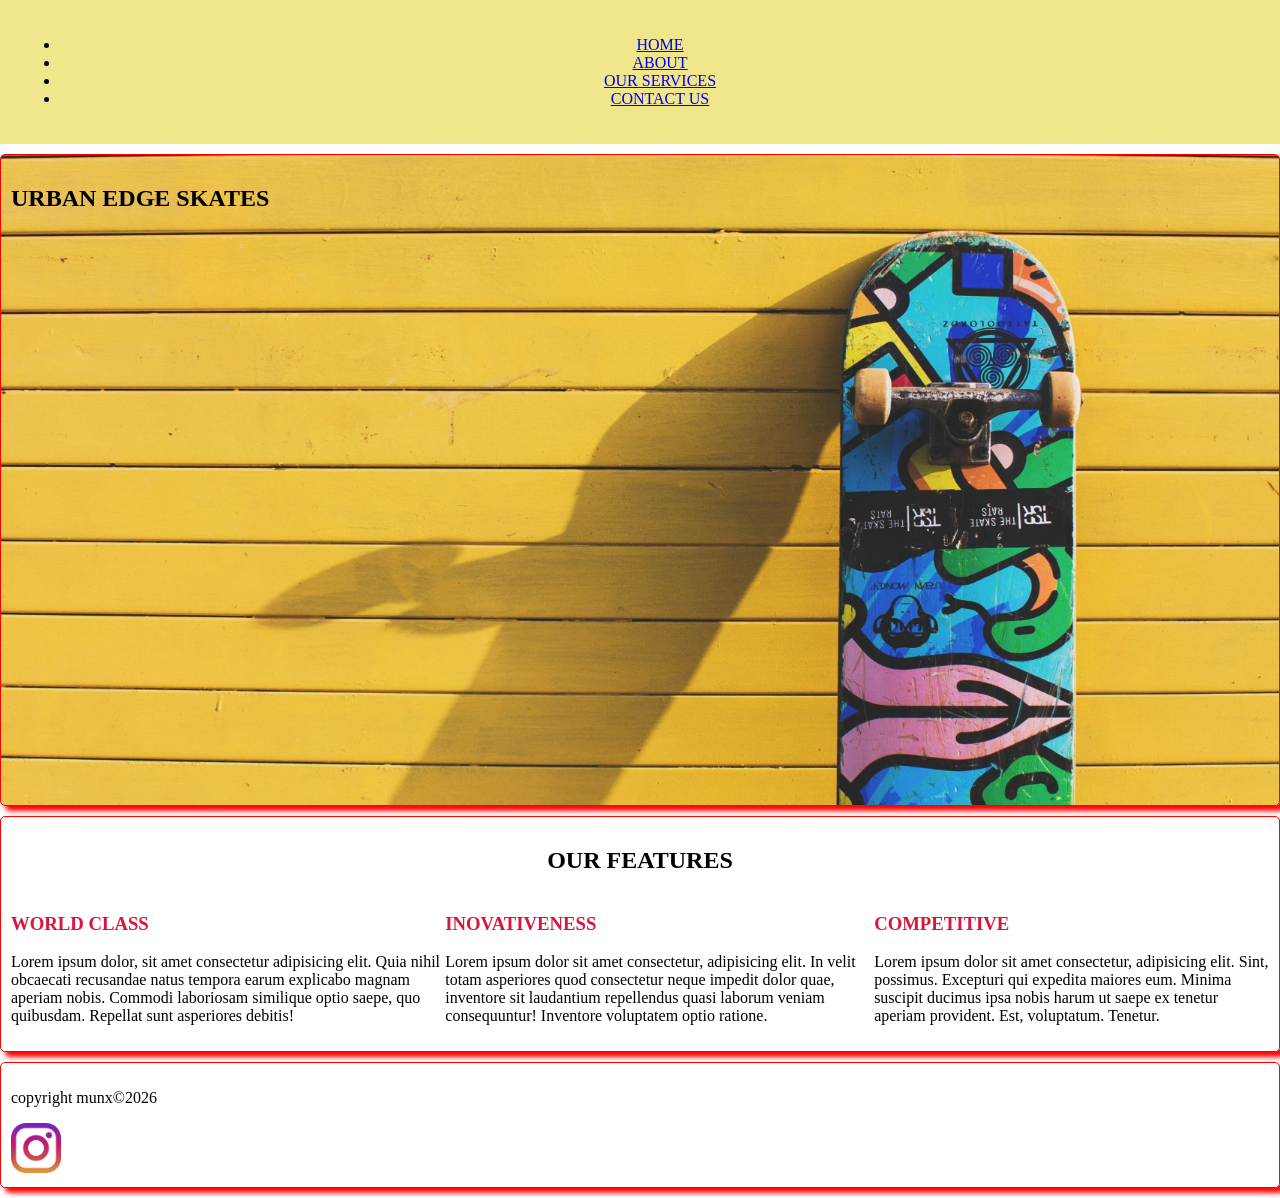
<file: CSS/DEEPSEEK/index.html>
<!DOCTYPE html>
<html lang="en">
    <head>
        <meta charset="UTF-8">
        <title>HOME</title>
        <link rel="stylesheet" href="style.css">
    </head>
    <body>
        <header>
            <nav>
                <ul>
                    <li> <a href="#index.html">HOME</a></li>
                    <li> <a href="#about.html">ABOUT</a></li>
                    <li> <a href="#services.html">OUR SERVICES</a></li>
                    <li> <a href="#contact.html">CONTACT US</a></li>
                </ul>
            </nav>
        </header>
        <main>
            <section id="about">
                <div>
                    <h1>URBAN EDGE SKATES</h1>
                </div>
            </section>
        <section id="features">
<h2>OUR FEATURES</h2>
<div class="container">
<div class="feature">
    <h3>WORLD CLASS</h3>
    <p>Lorem ipsum dolor, sit amet consectetur adipisicing elit. Quia nihil obcaecati recusandae natus tempora earum explicabo magnam aperiam nobis. Commodi laboriosam similique optio saepe, quo quibusdam. Repellat sunt asperiores debitis!</p>
    </div>
    <div class="feature">
        <h3>INOVATIVENESS</h3>
        <p>Lorem ipsum dolor sit amet consectetur, adipisicing elit. In velit totam asperiores quod consectetur neque impedit dolor quae, inventore sit laudantium repellendus quasi laborum veniam consequuntur! Inventore voluptatem optio ratione.</p>
        </div>
        <div class="feature">
    <h3>COMPETITIVE</h3>
    <p>Lorem ipsum dolor sit amet consectetur, adipisicing elit. Sint, possimus. Excepturi qui expedita maiores eum. Minima suscipit ducimus ipsa nobis harum ut saepe ex tenetur aperiam provident. Est, voluptatum. Tenetur.</p>
        </div>
</div>
        </section>
        <Section>
            <footer>
                <p>copyright munx&copy;2026</p>
               <a href="http://www.instagram.com"><img src="insta logo.png" alt="" width="50" height="50"></a>
            </footer>
        </Section>
        </main>
    </body>
</file>
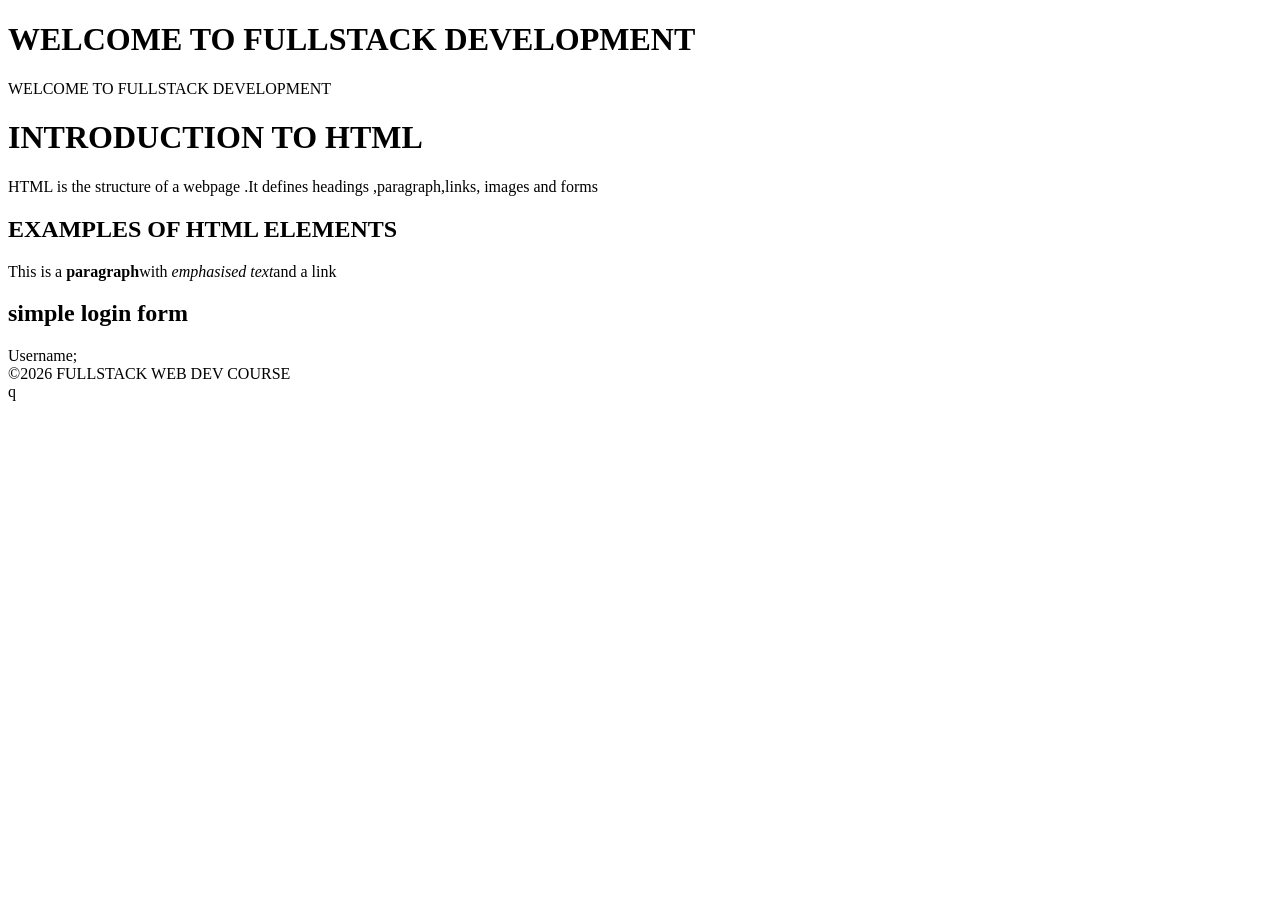
<file: basics.html>
<!DOCTYPE html>
<html lang="en"> 
<head>
    <style>
    </style>
<title>MY FIRST WEBSITE</title>
</head>
<body>
    <h1>WELCOME TO FULLSTACK DEVELOPMENT</h1>
    <h1></h1>WELCOME TO FULLSTACK DEVELOPMENT</h1>
    <h1>INTRODUCTION TO HTML</h1>
    <P>HTML is the structure of a webpage .It defines headings ,paragraph,links, images and forms </P>
    <h2>EXAMPLES OF HTML ELEMENTS</h2> 
    <P>This is a <strong>paragraph</strong>with <em>emphasised text</em>and a link </P>
    <h2>simple login form</h2>
    <form action="#">
        <label for="usename">Username;</label>
        </form>
        <footer>&COPY;2026 FULLSTACK WEB DEV COURSE
        </footer>
    </body>
</html>q
</file>
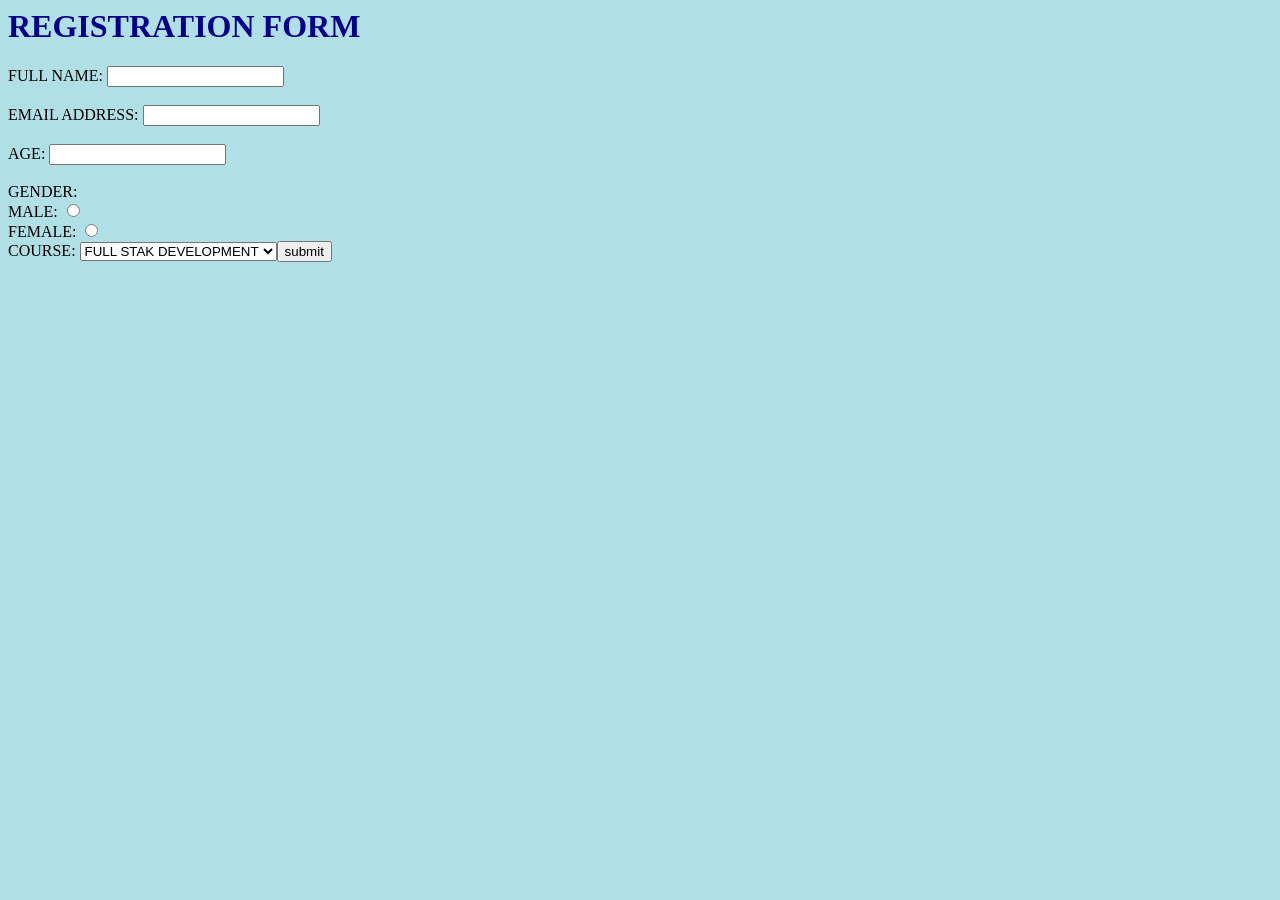
<file: forms.html>
<html>
    <head>
        <title>HTML FORMS</title>
    </head>
    <body style="background-color: powderblue;">
    <body style="text-align: center;"></body>













    <h1 style="color: darkblue;">REGISTRATION FORM</h1>

    <form>
        <label for="FN">FULL NAME:</label>
        <input type="text" id="FN"> <br> <br>
        <label for="email">EMAIL ADDRESS:</label>
        <input type="email" id="email"> <br> <br>
        <label for="age">AGE:</label>
        <input type="number" id="age"> <br> <br>
        <label>GENDER:</label> <br>
        <label for="male">MALE:</label> 
        <input type="radio" id="male" name="gender"> <br>
        <label for="female">FEMALE:</label>
        <input type="radio" id="female" name="gender"> <br>
        <label for="">COURSE:</label>
        <select name="" id="course"> 
            <option value="MIT">FULL STAK DEVELOPMENT</option>
            <option value="CYBER">CYBER SECURITY</option>
            <option value="DATA">DATA SCIENCE</option>
            <option value="AI">ARTIFICIAL INTELIGENCE</option>
         </form> <br>
         <label for="submit">SUBMIT</label>
         <input type="button" value="submit">
</html>
</file>
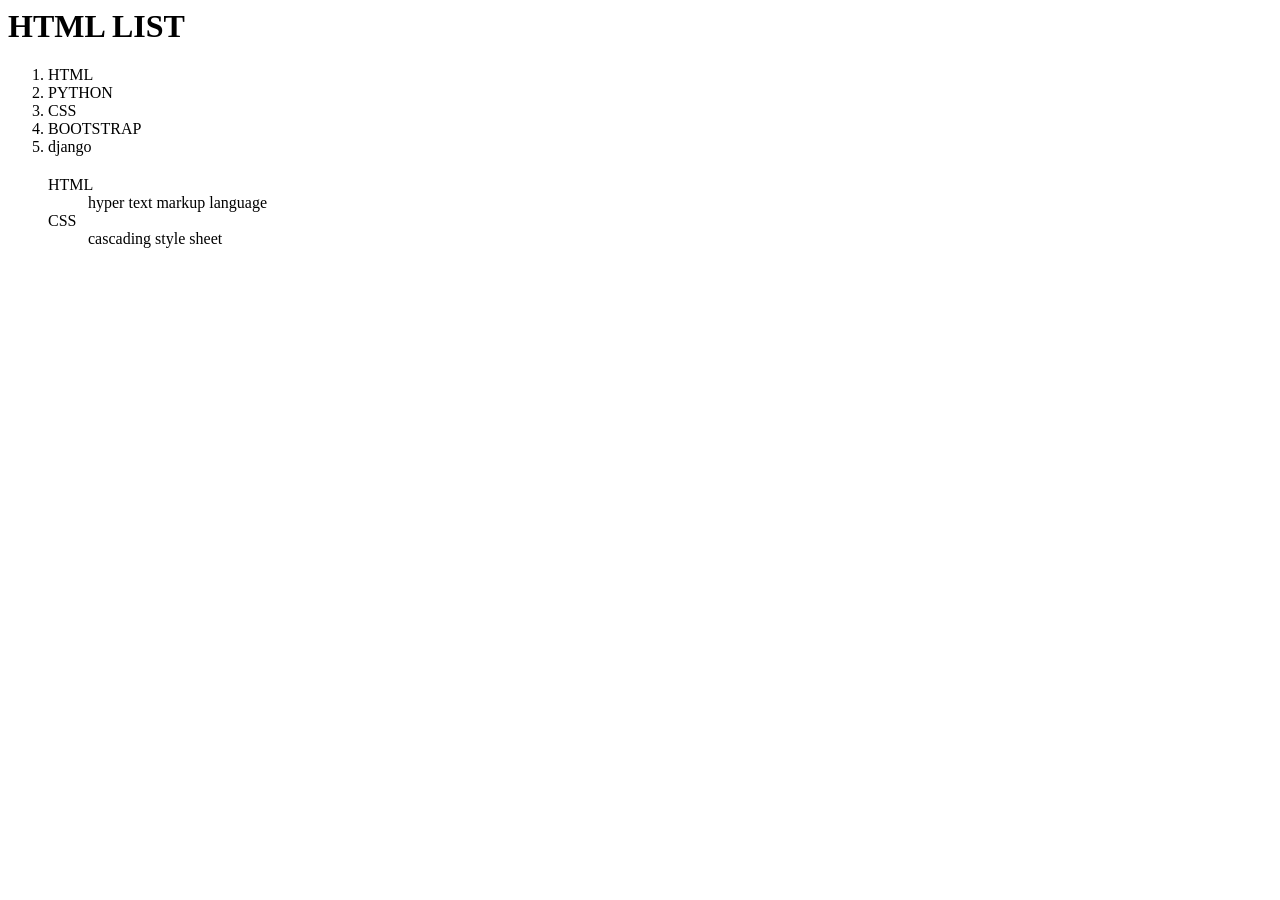
<file: static.html>
<html>
    <head>
        <title>SKILLS</title>
</head>
    <h1>HTML LIST</h1>
    <ol>
        <li>HTML</li>
        <li>PYTHON</li>
        <li>CSS</li>
        <li>BOOTSTRAP</li>
        <li>django</li>
    </ol>
    <h2></h2>
    <ol> 
    <dt>HTML</dt>
    <dd>hyper text markup language</dd>
    <dt>CSS</dt>
    <dd>cascading style sheet</dd>
    </ol>
</html>
</file>
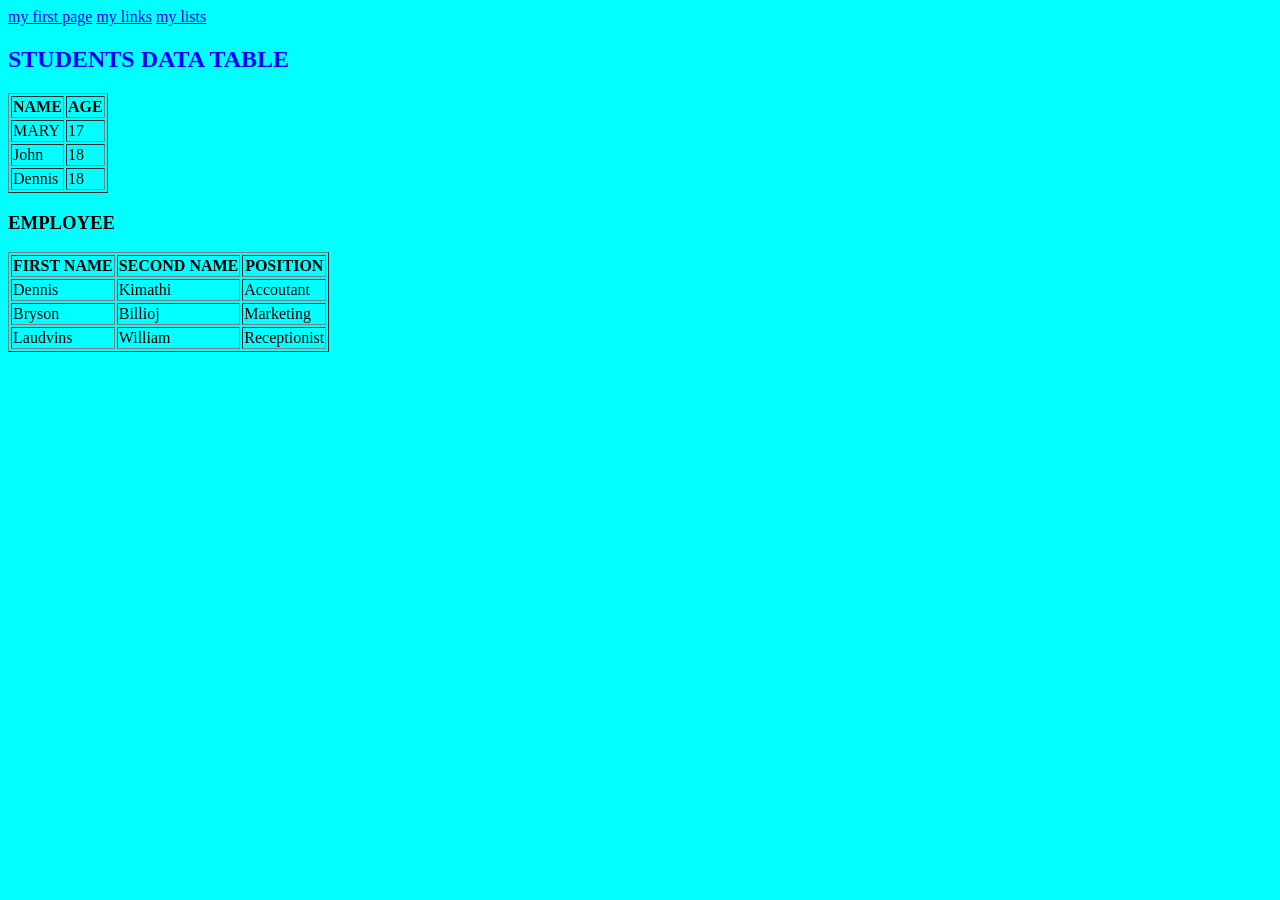
<file: tables.html>
<!DOCTYPE html>
<html lang="en">
<head>
    <meta charset="UTF-8">
    <meta name="viewport" content="width=device-width, initial-scale=1.0">
    <title>HTML TABLES</title>
  <a href="basics.html">my first page</a>
    <a href="links.html">my links</a>
    <a href="static.html">my lists</a>  
</head>
<body>
    <body style="background-color: aqua;"></body>
    <h2 style="color: blue;">STUDENTS DATA TABLE</h2>
    <table border="1">
        <tr>
            <th>NAME</th>
            <th>AGE</th>
        </tr>
        <!-- SECOND ROW -->
        <tr>
            <td>MARY</td>
            <td>17</td>
        </tr>
        <!-- THIRD ROW -->
         <td>John</td>
         <td>18</td>
         <!-- FOURTH ROW -->
          <tr>
            <td>Dennis</td>
            <td>18</td>
          </tr>
    </table>
    <h3>EMPLOYEE</TABLE></h3>
    <table border="1">
    <tr>
        <th>FIRST NAME</th>
        <th>SECOND NAME</th>
        <th>POSITION</th>
        
    </tr>
    <tr>
        <td>Dennis</td>
        <td>Kimathi</td>
        <td>Accoutant</td>
    </tr>
    <tr>
    <td>Bryson</td>
    <td>Billioj</td>
    <td>Marketing</td>
    </tr>
    <tr>
        <td>Laudvins</td>
        <td>William</td>
        <td>Receptionist</td>
    </tr>
    </table>
</body>
</html>
</file>
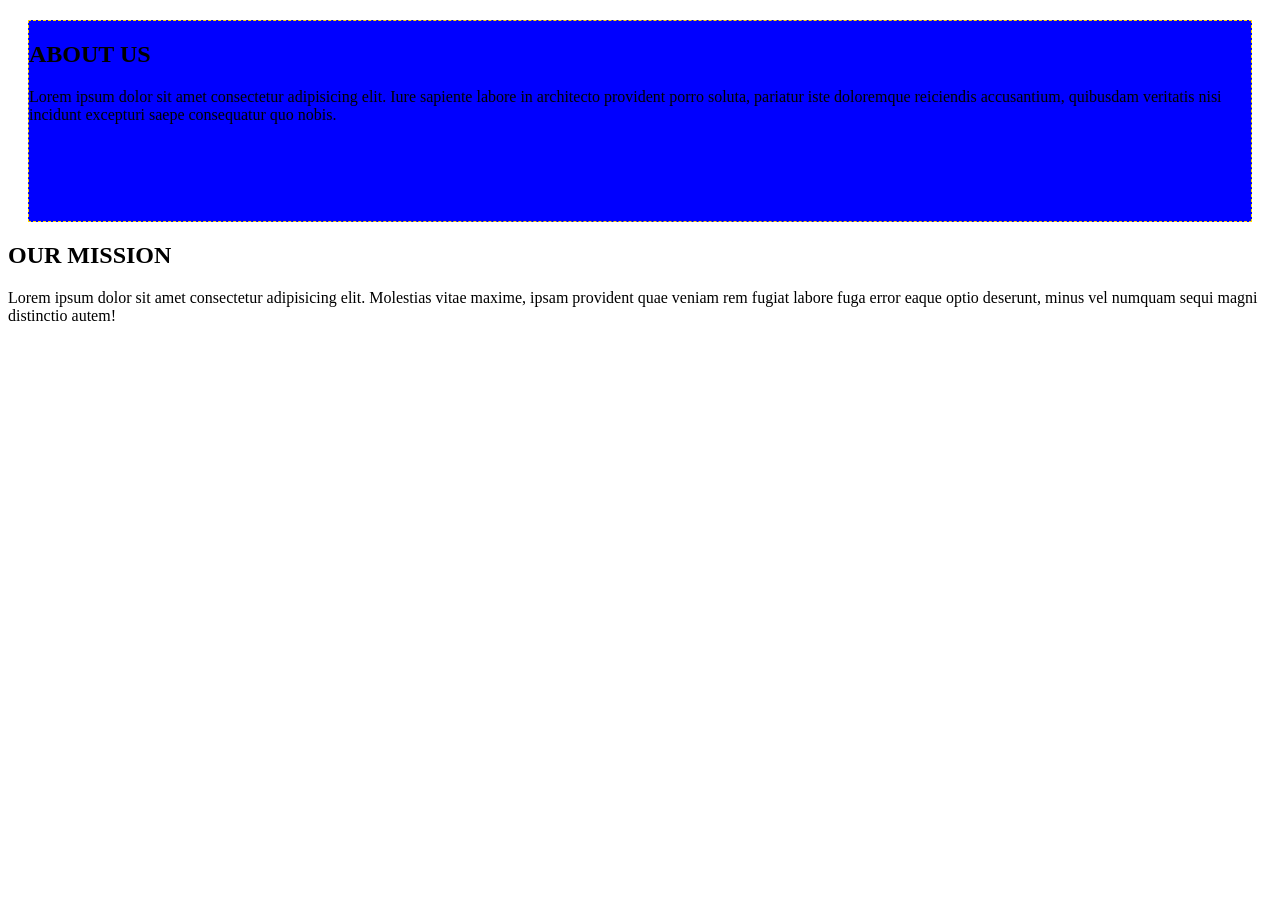
<file: CSS/div.html>
<!DOCTYPE html>
<html lang="en">
<head>
    <meta charset="UTF-8">
    <meta name="viewport" content="width=device-width, initial-scale=1.0">
    <title>DIV</title>
    <link rel="stylesheet" href="divstyle.css">
</head>
<body>
    <div id="mydiv">
        <h2>ABOUT US</h2>
        <P>Lorem ipsum dolor sit amet consectetur adipisicing elit. Iure sapiente labore in architecto provident porro soluta, pariatur iste doloremque reiciendis accusantium, quibusdam veritatis nisi incidunt excepturi saepe consequatur quo nobis.</P>
    </div>
    <div class="MISSION">
        <h2>OUR MISSION</h2>
        <P>Lorem ipsum dolor sit amet consectetur adipisicing elit. Molestias vitae maxime, ipsam provident quae veniam rem fugiat labore fuga error eaque optio deserunt, minus vel numquam sequi magni distinctio autem!</P>
    </div>
    
</body>
</html>
</file>
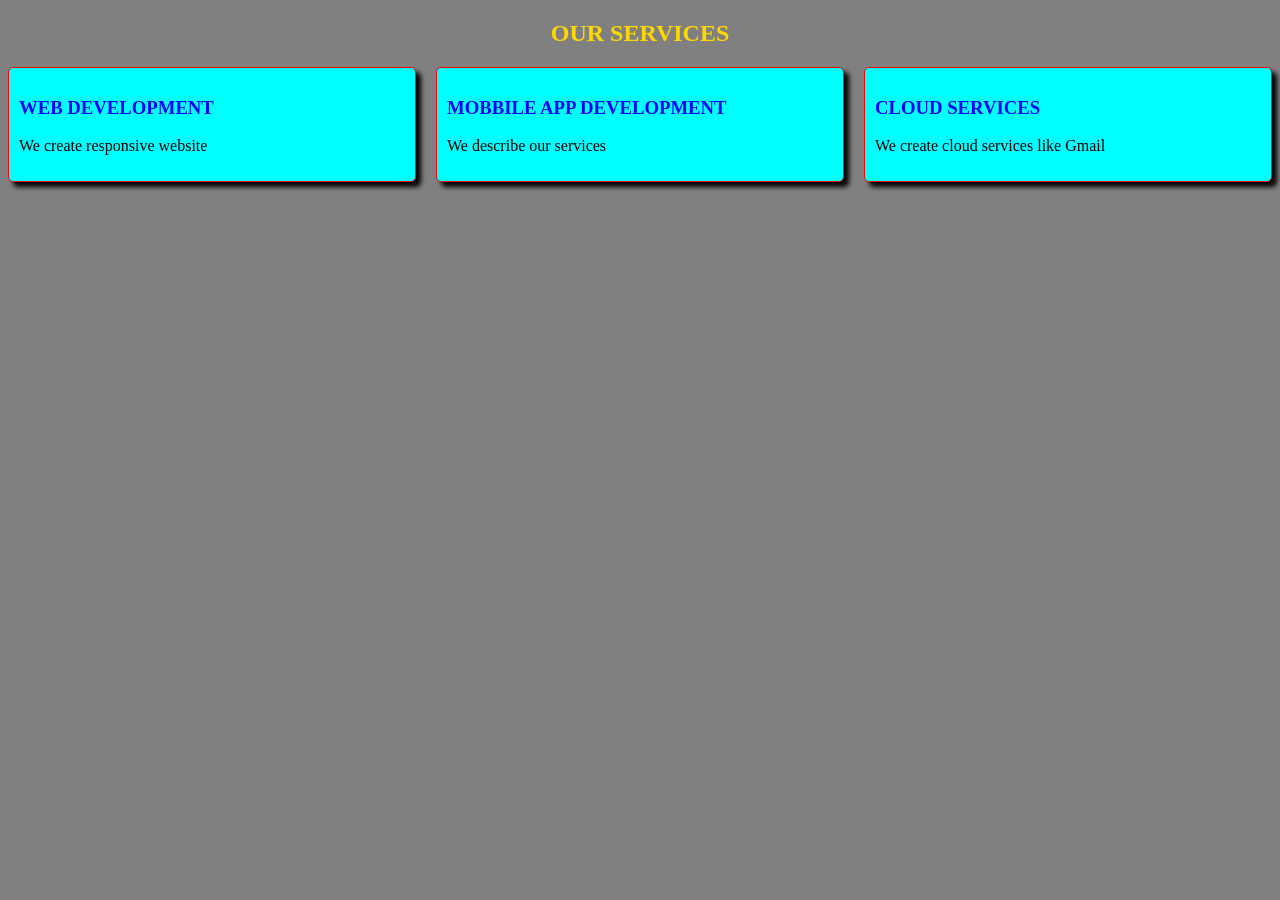
<file: CSS/flexbox.html>
<!DOCTYPE html>
<html lang="en">
<head>
    <meta charset="UTF-8">
    <meta name="viewport" content="width=device-width, initial-scale=1.0">
    <title>FLEXING</title>
    <link rel="stylesheet" href="flexbox.css">
</head>
<body>
    <h2 style="text-align: center;">OUR SERVICES</h2>
    <div id="container">
<div class="service">
    <h3>WEB DEVELOPMENT</h3>
    <P>We create responsive website</P>
</div>
<div class="service">
    <h3>MOBBILE APP DEVELOPMENT</h3>
    <p>We describe our services</p>
</div>
<div class="service">
    <h3>CLOUD SERVICES</h3>
    <p>We create cloud services like Gmail</p>
</div>
    </div>
</body>
</html>
</file>
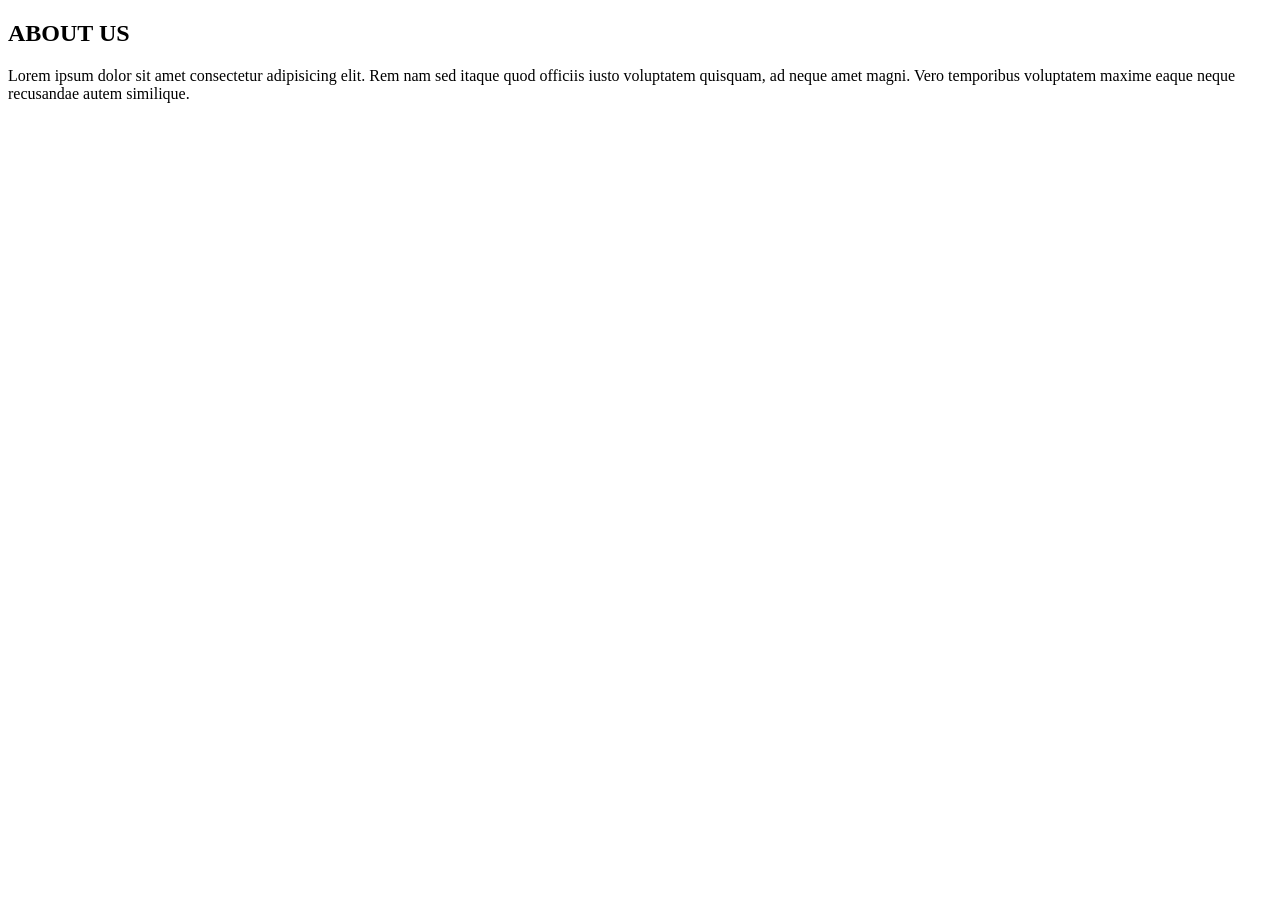
<file: CSS/DEEPSEEK/about.html>
<!DOCTYPE html>
<html lang="en">
<head>
    <meta charset="UTF-8">
    <meta name="viewport" content="width=device-width, initial-scale=1.0">
    <title>Document</title>
</head>
<body>
    <header>
        <nav>
            <ul>

            </ul>
        </nav>
    </header>
    <main>
        <section>
            <h1>ABOUT US</h1>
            <P>Lorem ipsum dolor sit amet consectetur adipisicing elit. Rem nam sed itaque quod officiis iusto voluptatem quisquam, ad neque amet magni. Vero temporibus voluptatem maxime eaque neque recusandae autem similique.</P>
        </section>
    </main>
</body>
</html>
</file>
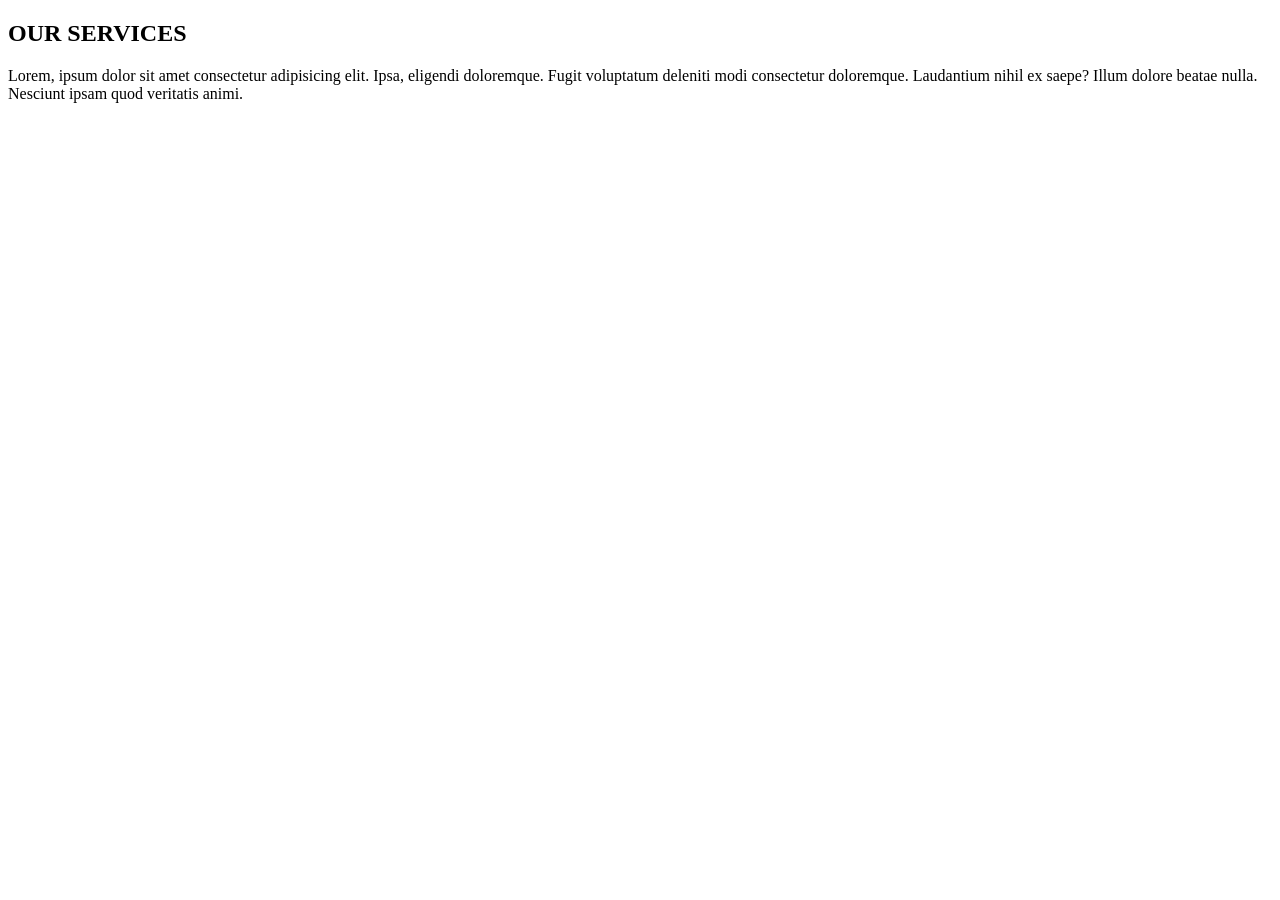
<file: CSS/DEEPSEEK/services.html>
<!DOCTYPE html>
<html lang="en">
<head>
    <meta charset="UTF-8">
    <meta name="viewport" content="width=device-width, initial-scale=1.0">
    <title>Document</title>
</head>
<body>
    <header>
        <nav>
            <u>

            </u>
        </nav>
    </header>
    <main>
        <section>
            <h1>OUR SERVICES</h1>
            <p>Lorem, ipsum dolor sit amet consectetur adipisicing elit. Ipsa, eligendi doloremque. Fugit voluptatum deleniti modi consectetur doloremque. Laudantium nihil ex saepe? Illum dolore beatae nulla. Nesciunt ipsam quod veritatis animi.</p>
        </section>
    </main>
</body>
</html>
</file>
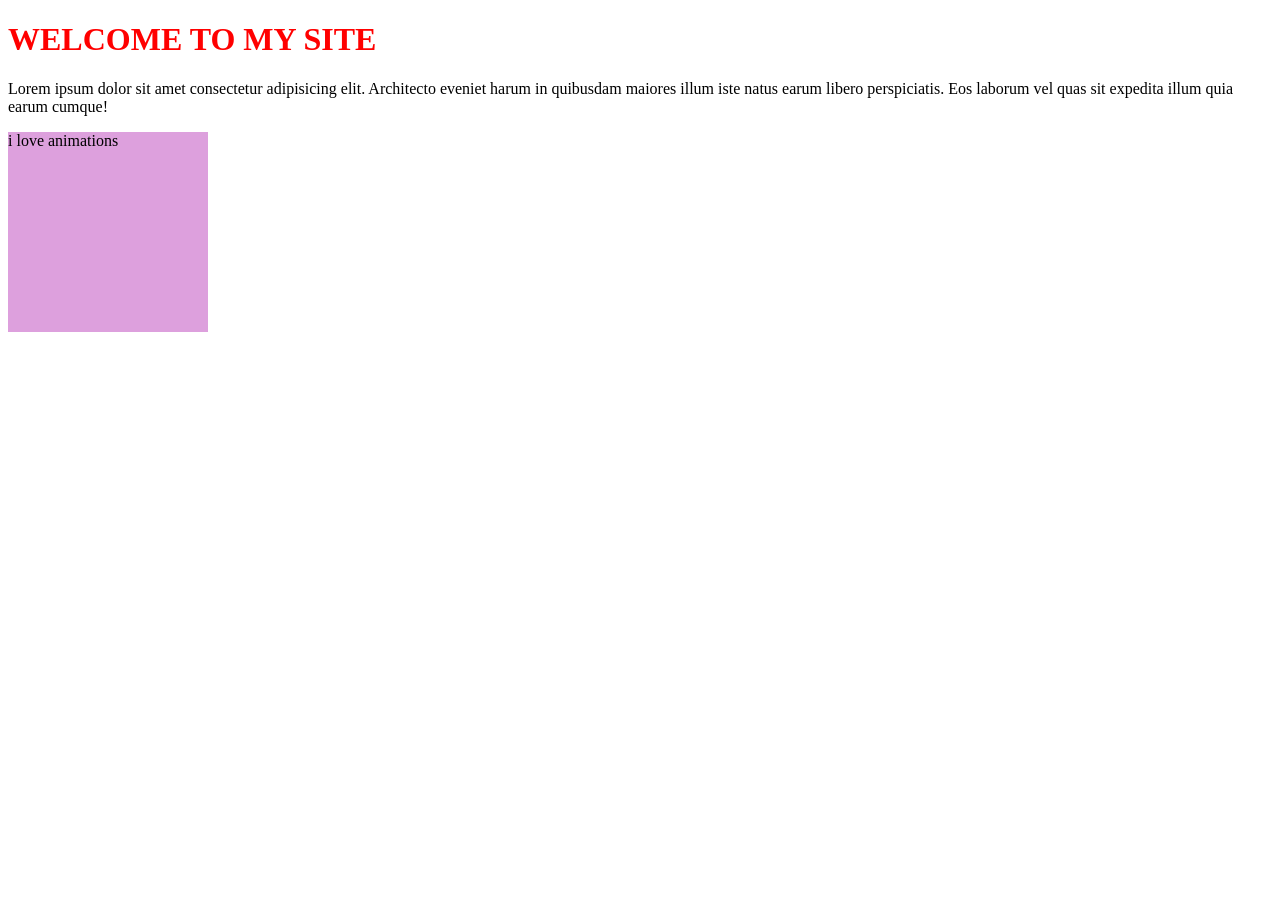
<file: HTML BASICS/static/VIDEOS/animations.html>
<!DOCTYPE html>
<html lang="en">
<head>
    <meta charset="UTF-8">
    <meta name="viewport" content="width=device-width, initial-scale=1.0">
    <title>ANIMATIONS</title>
    <link rel="stylesheet" href="animations.css">
</head>
<body>
    <h1>WELCOME TO MY SITE</h1>
    <p id="one">Lorem ipsum dolor sit amet consectetur adipisicing elit. Architecto eveniet harum in quibusdam maiores illum iste natus earum libero perspiciatis. Eos laborum vel quas sit expedita illum quia earum cumque!</p>
    <div id="mydiv">
        <p>i love animations</p>
    </div>
</body>
</html>
</file>
<file: CSS/DEEPSEEK/style.css>
body{
    background-color: white;
    margin: 0;
}
header{
    background-color: khaki;
    padding: 20px;
    text-align: center;
}
#GGH{
    background: url();
}
nav ul a:hover{
    text-decoration: none;
    color: darkblue;
    padding: 50px;
    border-radius: 5px;
}
#about{
    height: 70vh;
    background: url(niket.jpg) no-repeat center center/cover;
    padding: 10px;
    border: ;
}
#our features{
    text-align: center;
    max-width: 600px;
    margin: 10px;
}
h2{
    text-align: center;
}
.container{
    display: flex;
}
h3{
    color: crimson;
}
section{
    /*border:1px solid red*/
    border:1px solid red ;
    padding:10px ;
    margin:10px 0px ;
    box-shadow:5px 5px 5px red ;
    border-radius: 5px;
}
</file>
<file: CSS/divstyle.css>
#mydiv{
    background-color:blue;
    border-width: 2px;
    border-color: brown;
    border-style: dotted;
    border: 1px gold dashed;
    height: 200px;
    padding-left: 50px 20px 10px 30px;
    margin: 20px;
}
.mission{
background-color: brown;
border: 2px red dashed;
padding: 25px;
}
</file>
<file: CSS/flexbox.css>
body{
    background-color:grey;
}
h2{
    color: gold;
}
h3{
    color: blue;
}
#container{
    display: flex;
    flex-direction:row;
    gap: 20px;
    justify-content:  center;
    
}
.service{
background-color: aqua;
border: 1px red solid;
flex: 1;
border-radius: 5px;
box-shadow: 5px 5px 5px black;
padding: 10px;
}
/*responsiveness*/
@media(max-width:768px)
{
    body{
        background-color: blue;
}

#container{
    flex-direction: column;
}
}
</file>
<file: HTML BASICS/static/VIDEOS/animations.css>
h1{
    color: red;
     animation-name: munx;
    animation-duration: 3s;
    animation-iteration-count: infinite;
}
#mydiv{
    animation-name: rotate;
    animation-duration: 3s;
    animation-iteration-count: infinite;
    width: 200px;
    height: 200px;
    background-color: plum;
}
@keyframes munx{
    0%{
        color: blue;
    }
    25%{
        color: aqua;
    }
    50%{
        color: chartreuse;
    }
    100%{
        color: bisque;
    }
}
@keyframes munx{
    from{
        transform: translateX(0);
        color: red;
    }
    to{
        transform: translateX(800px);
        color: cyan;
    }
}
@keyframes rotate{
    0%{
        transform: rotate(0deg);
    }
    50%{
        transform: rotate(180deg);
        background-color: aqua;
    }
    100%{
        transform: rotate(360deg);
    }
}
</file>
